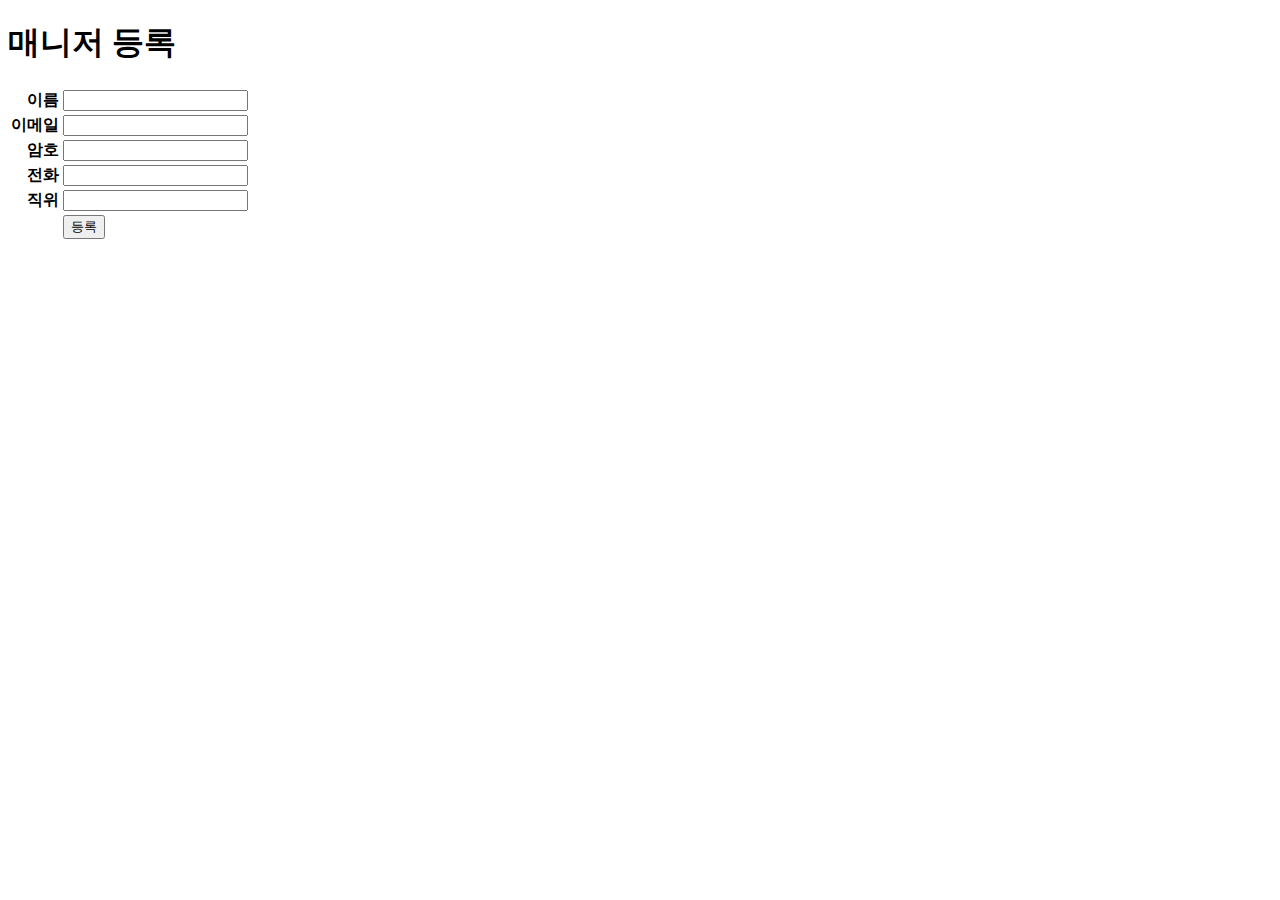
<file: java110-project/src/main/webapp/manager/form.html>
<!DOCTYPE html>
<html>
<head>
<meta charset="UTF-8">
<title>매니저 관리</title>
<style>
th {
    text-align: right;
}
</style>
</head>
<body>
<h1>매니저 등록</h1>

<form action='add' method='post'>
<table>
<tbody>
<tr>
    <th>이름</th>
    <td><input type='text' name='name'></td>
</tr>
<tr>
    <th>이메일</th>
    <td><input type='email' name='email'></td>
</tr>
<tr>
    <th>암호</th>
    <td><input type='password' name='password'></td>
</tr>
<tr>
    <th>전화</th>
    <td><input type="tel" name='tel'></td>
</tr>
<tr>
    <th>직위</th>
    <td><input type='text' name='position'></td>
</tr>
<tr>
    <th></th>
    <td><button>등록</button></td>
</tr>
</tbody>
</table>
</form>

</body>
</html>
</file>
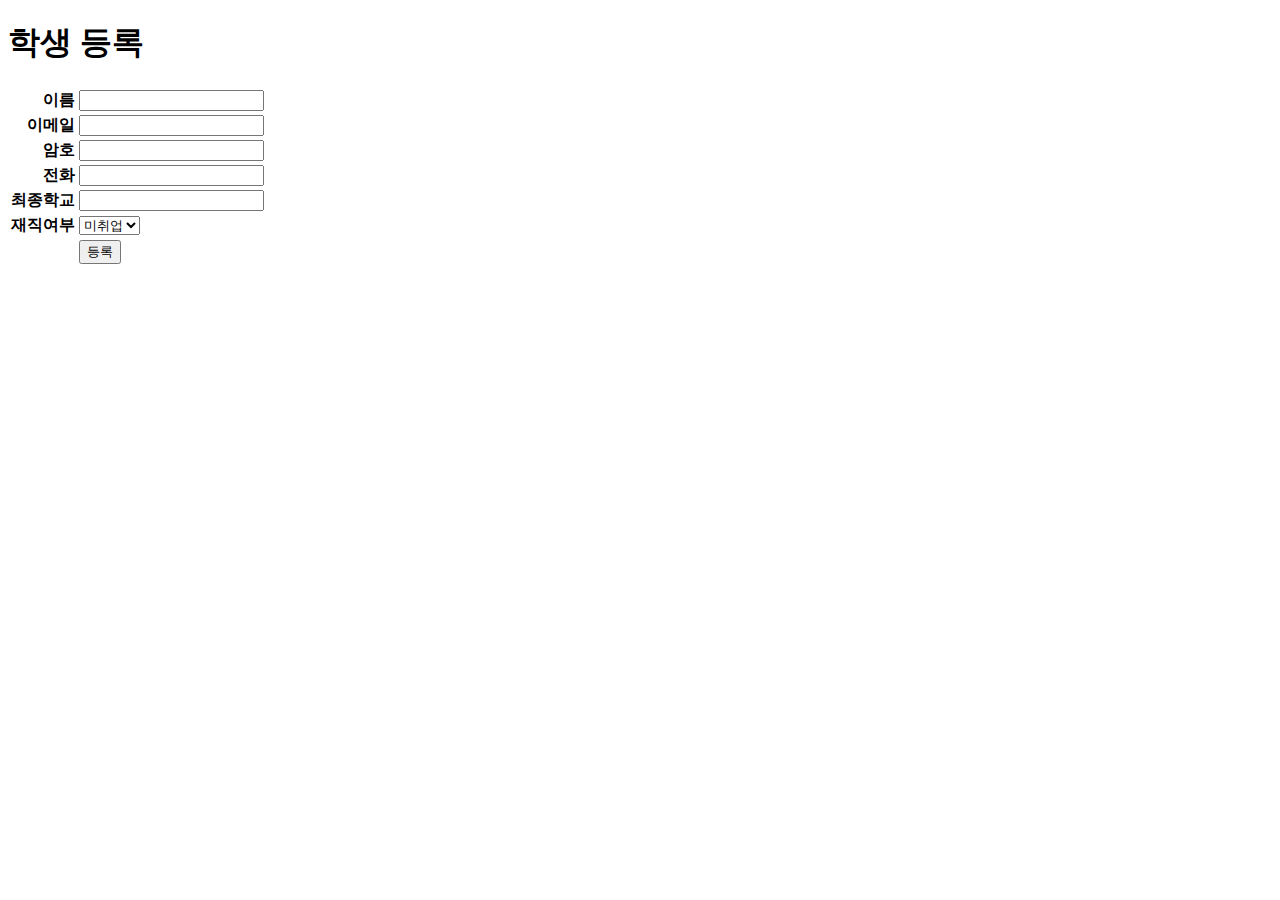
<file: java110-project/src/main/webapp/student/form.html>
<!DOCTYPE html>
<html>
<head>
<meta charset="UTF-8">
<title>학생 관리</title>
<style>
th {
    text-align: right;
}
</style>
</head>
<body>
<h1>학생 등록</h1>

<form action='add' method='post'>
<table>
<tbody>
<tr>
    <th>이름</th>
    <td><input type='text' name='name'></td>
</tr>
<tr>
    <th>이메일</th>
    <td><input type='email' name='email'></td>
</tr>
<tr>
    <th>암호</th>
    <td><input type='password' name='password'></td>
</tr>
<tr>
    <th>전화</th>
    <td><input type="tel" name='tel'></td>
</tr>
<tr>
    <th>최종학교</th>
    <td><input type='text' name='school'></td>
</tr>
<tr>
    <th>재직여부</th>
    <td><select name='working'>
        <option value='false'>미취업</option>
        <option value='true'>재직중</option>
    </select></td>
</tr>
<tr>
    <th></th>
    <td><button>등록</button></td>
</tr>
</tbody>
</table>
</form>

</body>
</html>
</file>
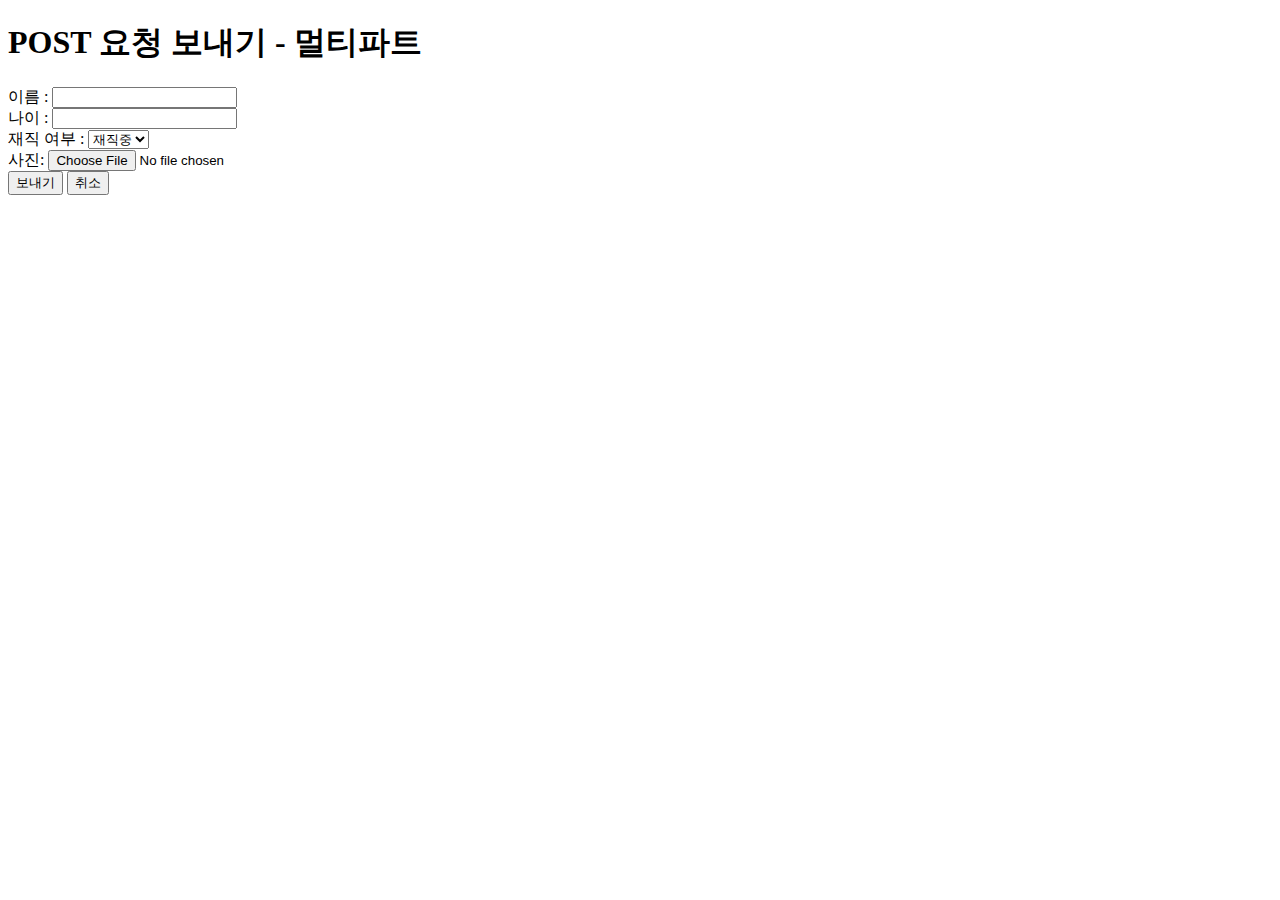
<file: java110-servlet/src/main/webapp/ex04/file.html>
<!DOCTYPE html>
<html>
<head>
<meta charset="UTF-8">
<title>멀티파트 요청</title>
</head>
<body>
    <h1>POST 요청 보내기 - 멀티파트</h1>
    <!-- 
    파일을 업로드 하려면 파일 전송 방식(데이터 인코딩 방식)을
    멀티파트 형식으로 지정해야한다.
    
    enctype 속성:
    => 기본 값은 application/x-www-form-urlencoded 이다.
    => 파일을 전송하려면 multipart/form-data 로 설정해야 한다.
    
    멀티파트로 전송하려면 반드시 "post" 방식이어야 한다.
     -->
    
    <form action="servlet03" method="post">
    이름 : <input type="text" name="name"><br>
    나이 : <input type="number" name="age"><br>
    재직 여부 : <select name="working">
        <option value="true">재직중</option>
        <option value="false">구직중</option>
    </select><br>
    사진: <input type="file"><br>
    <input type="submit" value="보내기">
    <input type="reset" value="취소">
    </form>
</body>
</html>
</file>
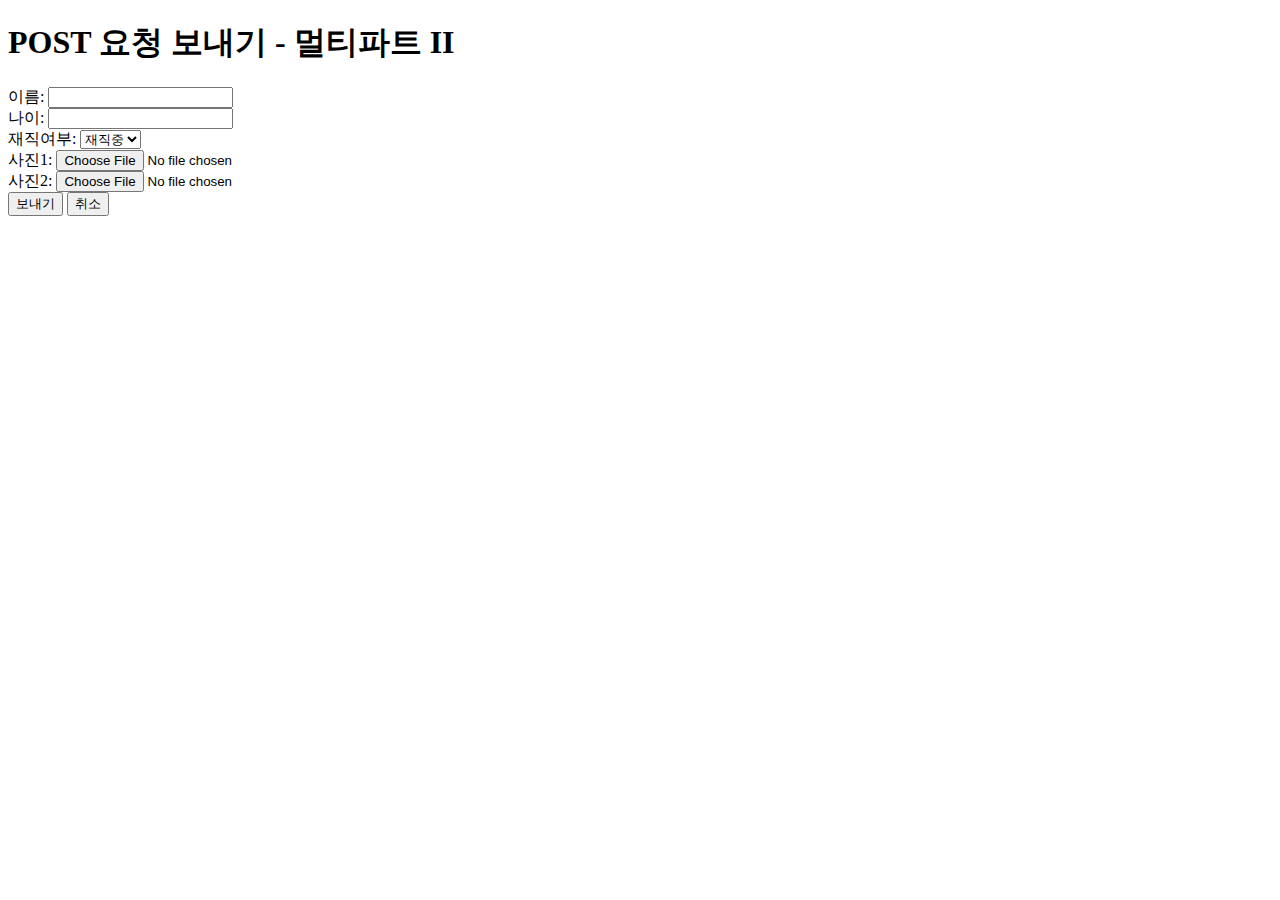
<file: java110-servlet/src/main/webapp/ex04/file2.html>
<!DOCTYPE html>
<html>
<head>
<meta charset="UTF-8">
<title>멀티파트 요청</title>
</head>
<body>
<h1>POST 요청 보내기 - 멀티파트 II</h1>
<!-- 
파일을 업로드 하려면 파일 전송 방식(데이터 인코딩 방식)을
멀티파트 형식으로 지정해야 한다.

enctype 속성:
=> 기본 값은  application/x-www-form-urlencoded 이다.
=> 파일을 전송하려면 multipart/form-data 로 설정해야 한다.

멀티파트로 전송하려면 반드시 "post" 방식이어야 한다.
 -->
<form action="servlet04" 
      method="post" 
      enctype="multipart/form-data">
      
이름: <input type="text" name="name"><br>
나이: <input type="number" name="age"><br>
재직여부: <select name="working">
    <option value="true">재직중</option>
    <option value="false">미취업</option>
</select><br>
사진1: <input type="file" name="file1"><br>
사진2: <input type="file" name="file2"><br>
<input type="submit" value="보내기">
<input type="reset" value="취소">

</form>
</body>
</html>
</file>
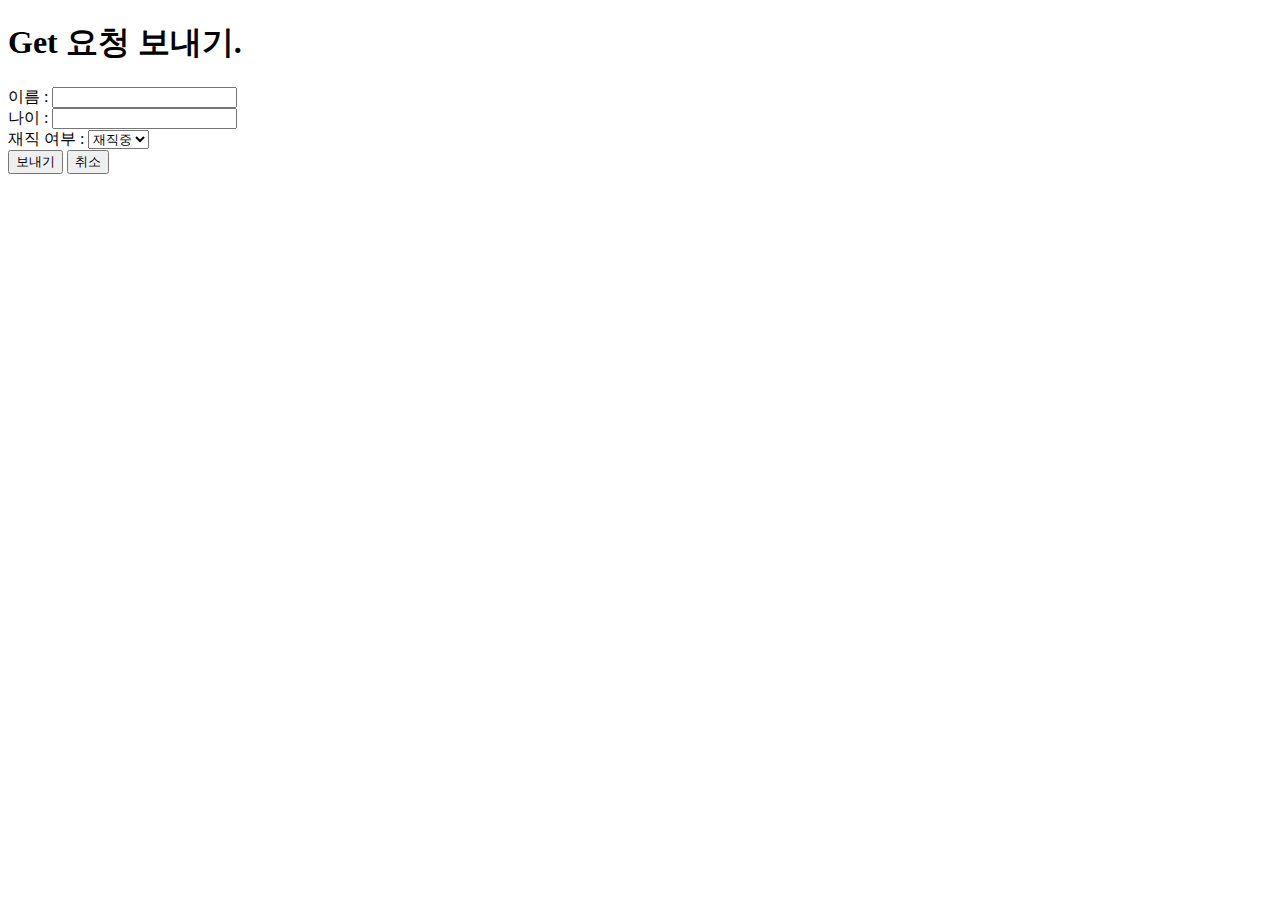
<file: java110-servlet/src/main/webapp/ex04/get.html>
<!DOCTYPE html>
<html>
<head>
<meta charset="UTF-8">
<title>Get 요청</title>
</head>
<body>
    <h1> Get 요청 보내기. </h1>
    <!--
        "action" 속성
        - 현재 html의 경로와 server에 요청하는 자원의 경로가 일치 한 부분이 있다면
            그 부분을 생략하여 상대 경로로 표시하는 것이 유지 보수에 좋다.
         
         예)
         현재 경로: http://localhost:8888/ex04/form.html
         요청 경로: http://localhost:8888/ex04/servlet02
         즉 같은 폴더이기 때문에 servlet02
         
         URLPath.
         상대 경로로 표시한다.
         
         method 속성:
         생략하면 기본값 get
         get 또는 post를 지정할 수있음.
    -->
    <form action="servlet02" method="get">
    이름 : <input type="text" name="name"><br>
    나이 : <input type="text" name="age"><br>
    재직 여부 : <select name="working">
        <option value="true">재직중</option>
        <option value="false">구직중</option>
    </select><br>
    <input type="submit" value="보내기">
    <input type="reset" value="취소">
    </form>
</body>
</html>
</file>
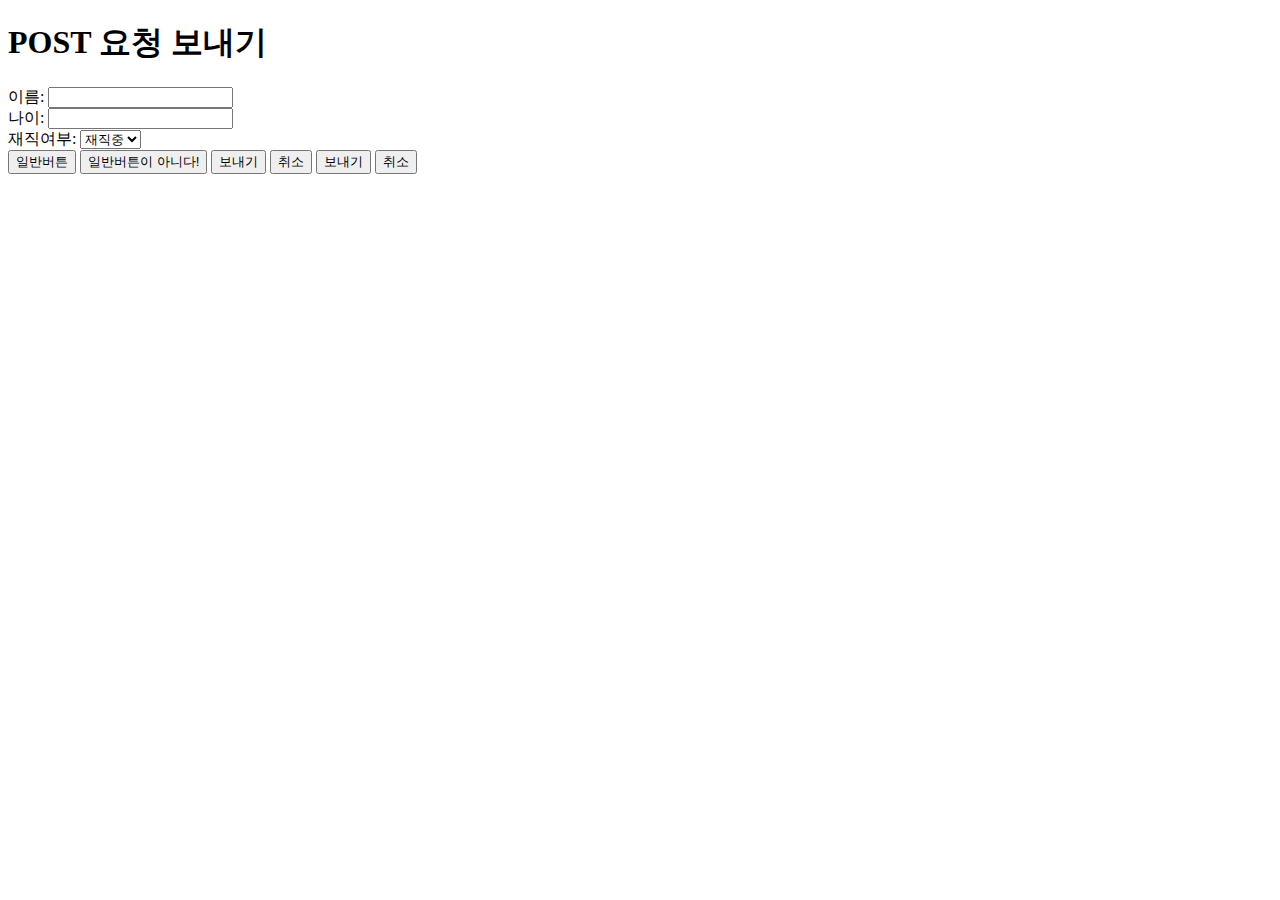
<file: java110-servlet/src/main/webapp/ex04/post.html>
<!DOCTYPE html>
<html>
<head>
<meta charset="UTF-8">
<title>POST 요청</title>
</head>
<body>
<h1>POST 요청 보내기</h1>
<!-- 
action 속성: 
=> 현재 HTML의 경로와 서버에 요청하는 자원의 경로가 일치한 부분이 있다면 
   그 부분을 생략하여 상대 경로로 표시하는 것이 유지보수에 좋다.
=> 예)
   현재 경로: http://localhost:8888/ex04/post.html
   요청 경로: http://localhost:8888/ex04/servlet02
   즉 같은 폴더이기 때문에 : servlet02
   
method 속성:
=> 생략하면 get이다.
=> get 또는 post를 지정할 수 있다. 
 -->
<form action="servlet02" method="post">
이름: <input type="text" name="name"><br>
나이: <input type="number" name="age"><br>
재직여부: <select name="working">
    <option value="true">재직중</option>
    <option value="false">미취업</option>
</select><br>
<button type="button">일반버튼</button>
<button>일반버튼이 아니다!</button>
<button type="submit">보내기</button>
<button type="reset">취소</button>
<input type="submit" value="보내기">
<input type="reset" value="취소">
</form>
</body>
</html>
</file>
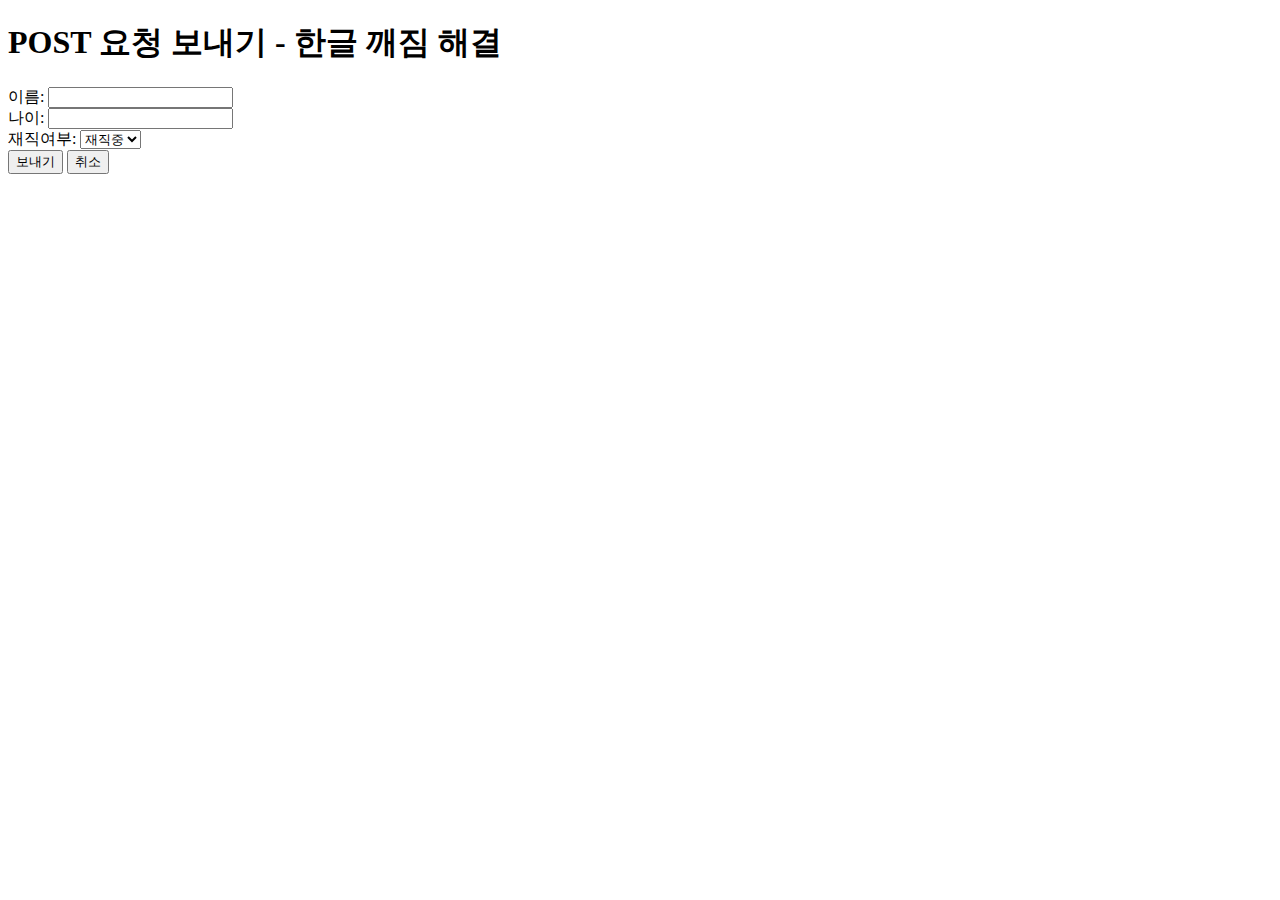
<file: java110-servlet/src/main/webapp/ex04/post2.html>
<!DOCTYPE html>
<html>
<head>
<meta charset="UTF-8">
<title>POST 요청</title>
</head>
<body>
<h1>POST 요청 보내기 - 한글 깨짐 해결</h1>
<!-- 
action 속성: 
=> 현재 HTML의 경로와 서버에 요청하는 자원의 경로가 일치한 부분이 있다면 
   그 부분을 생략하여 상대 경로로 표시하는 것이 유지보수에 좋다.
=> 예)
   현재 경로: http://localhost:8888/ex04/post2.html
   요청 경로: http://localhost:8888/ex04/servlet05
   즉 같은 폴더이기 때문에 : servlet05
   
method 속성:
=> 생략하면 get이다.
=> get 또는 post를 지정할 수 있다. 
 -->
<form action="servlet05" method="post">
이름: <input type="text" name="name"><br>
나이: <input type="number" name="age"><br>
재직여부: <select name="working">
    <option value="true">재직중</option>
    <option value="false">미취업</option>
</select><br>
<button type="submit">보내기</button>
<button type="reset">취소</button>
</form>
</body>
</html>
</file>
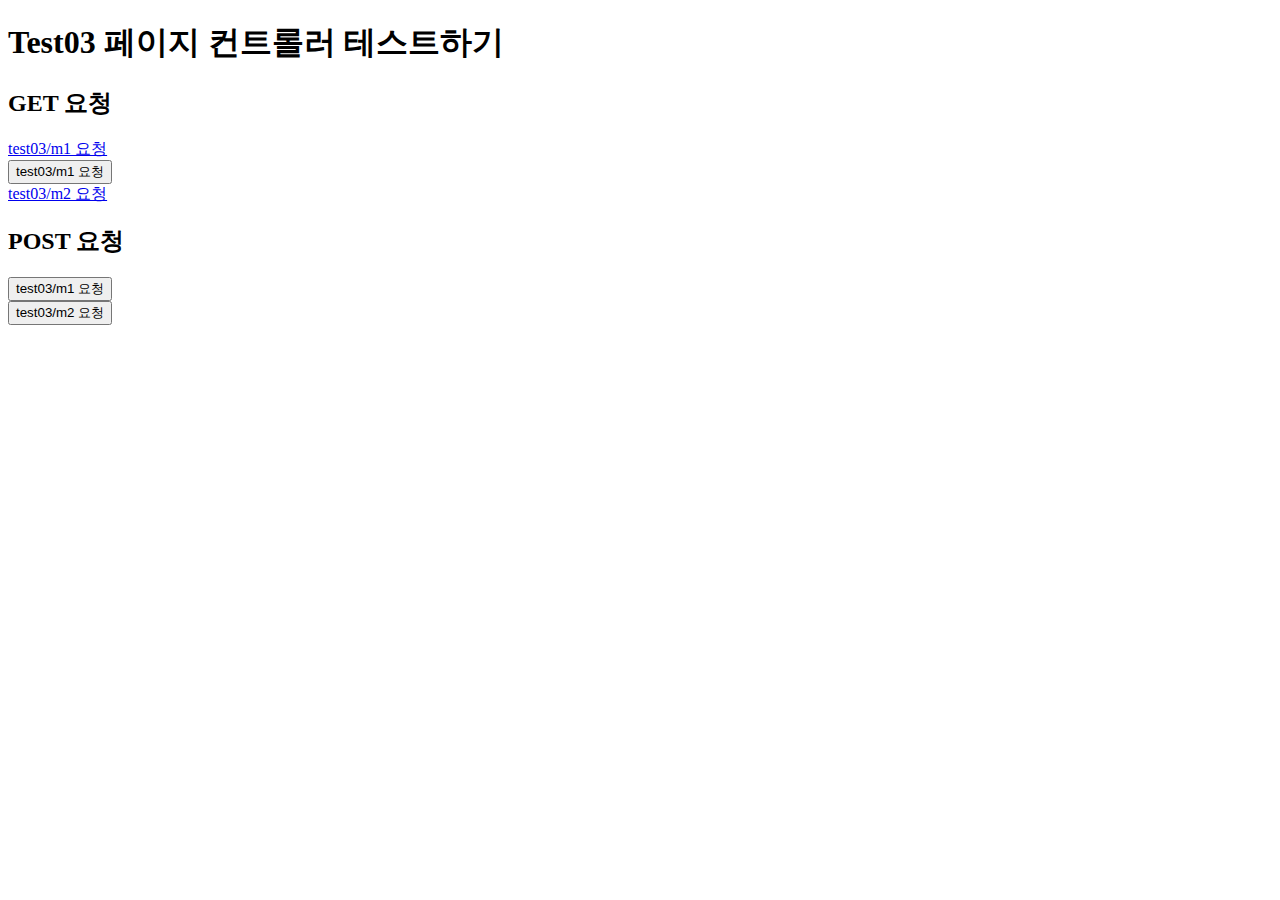
<file: java110-spring-webmvc/src/main/webapp/ex02/Test03.html>
<!DOCTYPE html>
<html>
<head>
<meta charset="UTF-8">
<title>Insert title here</title>
</head>
<body>
<h1>Test03 페이지 컨트롤러 테스트하기</h1>

<h2>GET 요청</h2>
<a href="/app/ex02/test03/m1">test03/m1 요청</a><br>
<form action="/app/ex02/test03/m1">
    <button>test03/m1 요청</button>
</form>
<a href="/app/ex02/test03/m2">test03/m2 요청</a><br>

<h2>POST 요청</h2>
<form action="/app/ex02/test03/m1" method="post">
    <button>test03/m1 요청</button>
</form>
<form action="/app/ex02/test03/m2" method="post">
    <button>test03/m2 요청</button>
</form>

</body>
</html>
</file>
